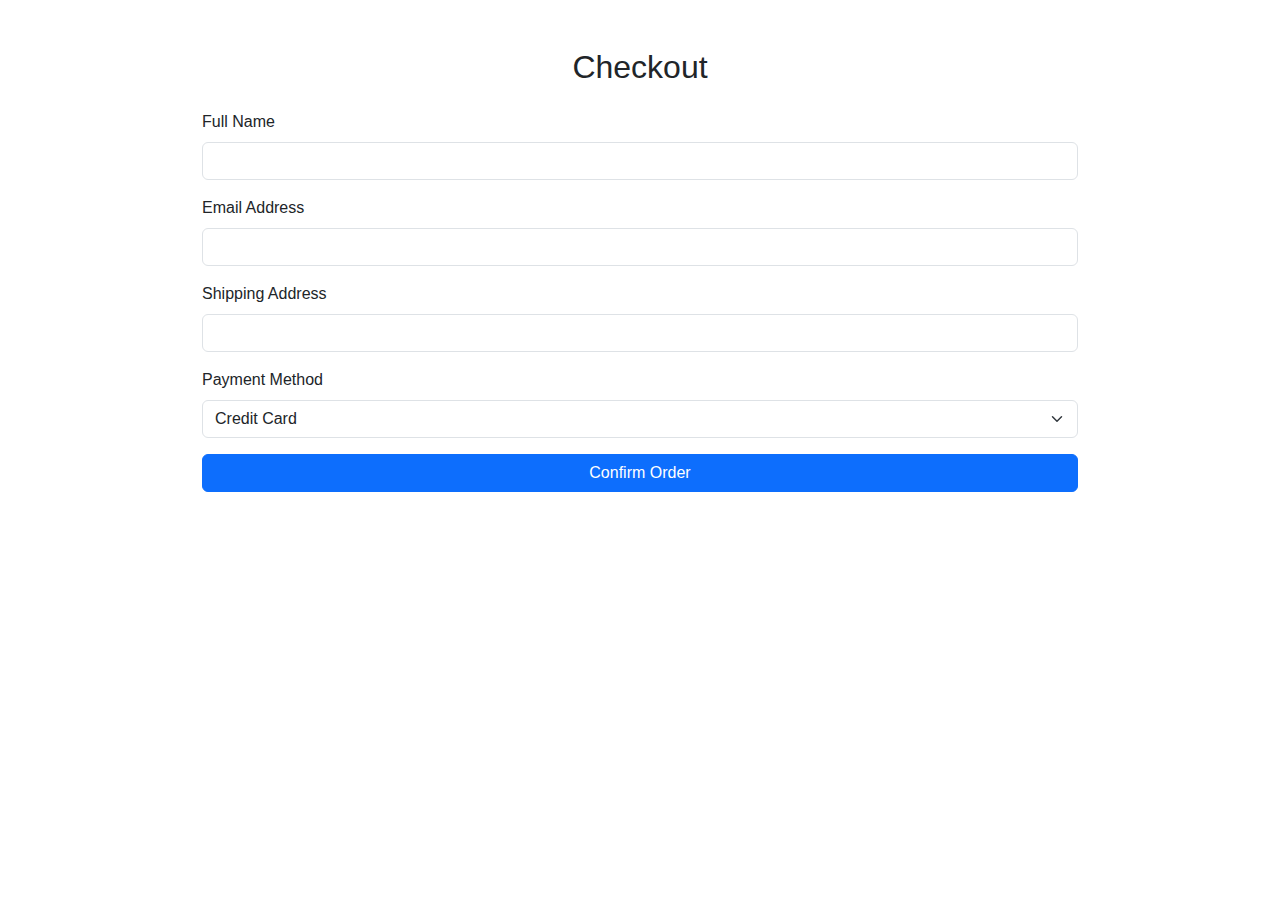
<file: checkout.html>
<!DOCTYPE html>
<html lang="en">
<head>
    <meta charset="UTF-8">
    <meta name="viewport" content="width=device-width, initial-scale=1.0">
    <title>Checkout</title>
    <link href="https://cdn.jsdelivr.net/npm/bootstrap@5.3.0/dist/css/bootstrap.min.css" rel="stylesheet">
    <link rel="stylesheet" href="styles.css">
</head>
<body>
    <div class="container mt-5">
        <h2 class="text-center">Checkout</h2>
        <form id="checkoutForm" class="mt-4">
            <div class="mb-3">
                <label for="name" class="form-label">Full Name</label>
                <input type="text" class="form-control" id="name" required>
            </div>
            <div class="mb-3">
                <label for="email" class="form-label">Email Address</label>
                <input type="email" class="form-control" id="email" required>
            </div>
            <div class="mb-3">
                <label for="address" class="form-label">Shipping Address</label>
                <input type="text" class="form-control" id="address" required>
            </div>
            <div class="mb-3">
                <label for="payment" class="form-label">Payment Method</label>
                <select class="form-select" id="payment" required>
                    <option value="credit-card">Credit Card</option>
                    <option value="paypal">PayPal</option>
                    <option value="cod">Cash on Delivery</option>
                </select>
            </div>
            <button type="submit" class="btn btn-primary w-100">Confirm Order</button>
        </form>
        <div id="orderProcessing" class="text-center mt-3 text-warning" style="display: none;">Processing your order...</div>
        <p id="orderMessage" class="text-success text-center mt-3" style="display: none;"></p>
    </div>

    <script>
        document.getElementById("checkoutForm").addEventListener("submit", function(event) {
            event.preventDefault();
            document.getElementById("orderProcessing").style.display = "block";
            setTimeout(() => {
                document.getElementById("orderProcessing").style.display = "none";
                document.getElementById("orderMessage").textContent = "Order placed successfully!";
                document.getElementById("orderMessage").style.display = "block";
                localStorage.removeItem("cart"); // Clear cart after order
            }, 2000);
        });
    </script>
    
    <script src="https://cdn.jsdelivr.net/npm/bootstrap@5.3.0/dist/js/bootstrap.bundle.min.js"></script>
</body>
</html>
</file>
<file: styles.css>
body {
    font-family: Arial, sans-serif;
}

.container {
    max-width: 900px;
}

.card {
    margin-bottom: 20px;
}

.cart-container {
    margin-top: 20px;
    padding: 20px;
    border: 1px solid #ddd;
    border-radius: 5px;
    background: #f8f9fa;
}

.list-group-item {
    display: flex;
    justify-content: space-between;
    align-items: center;
}
</file>
